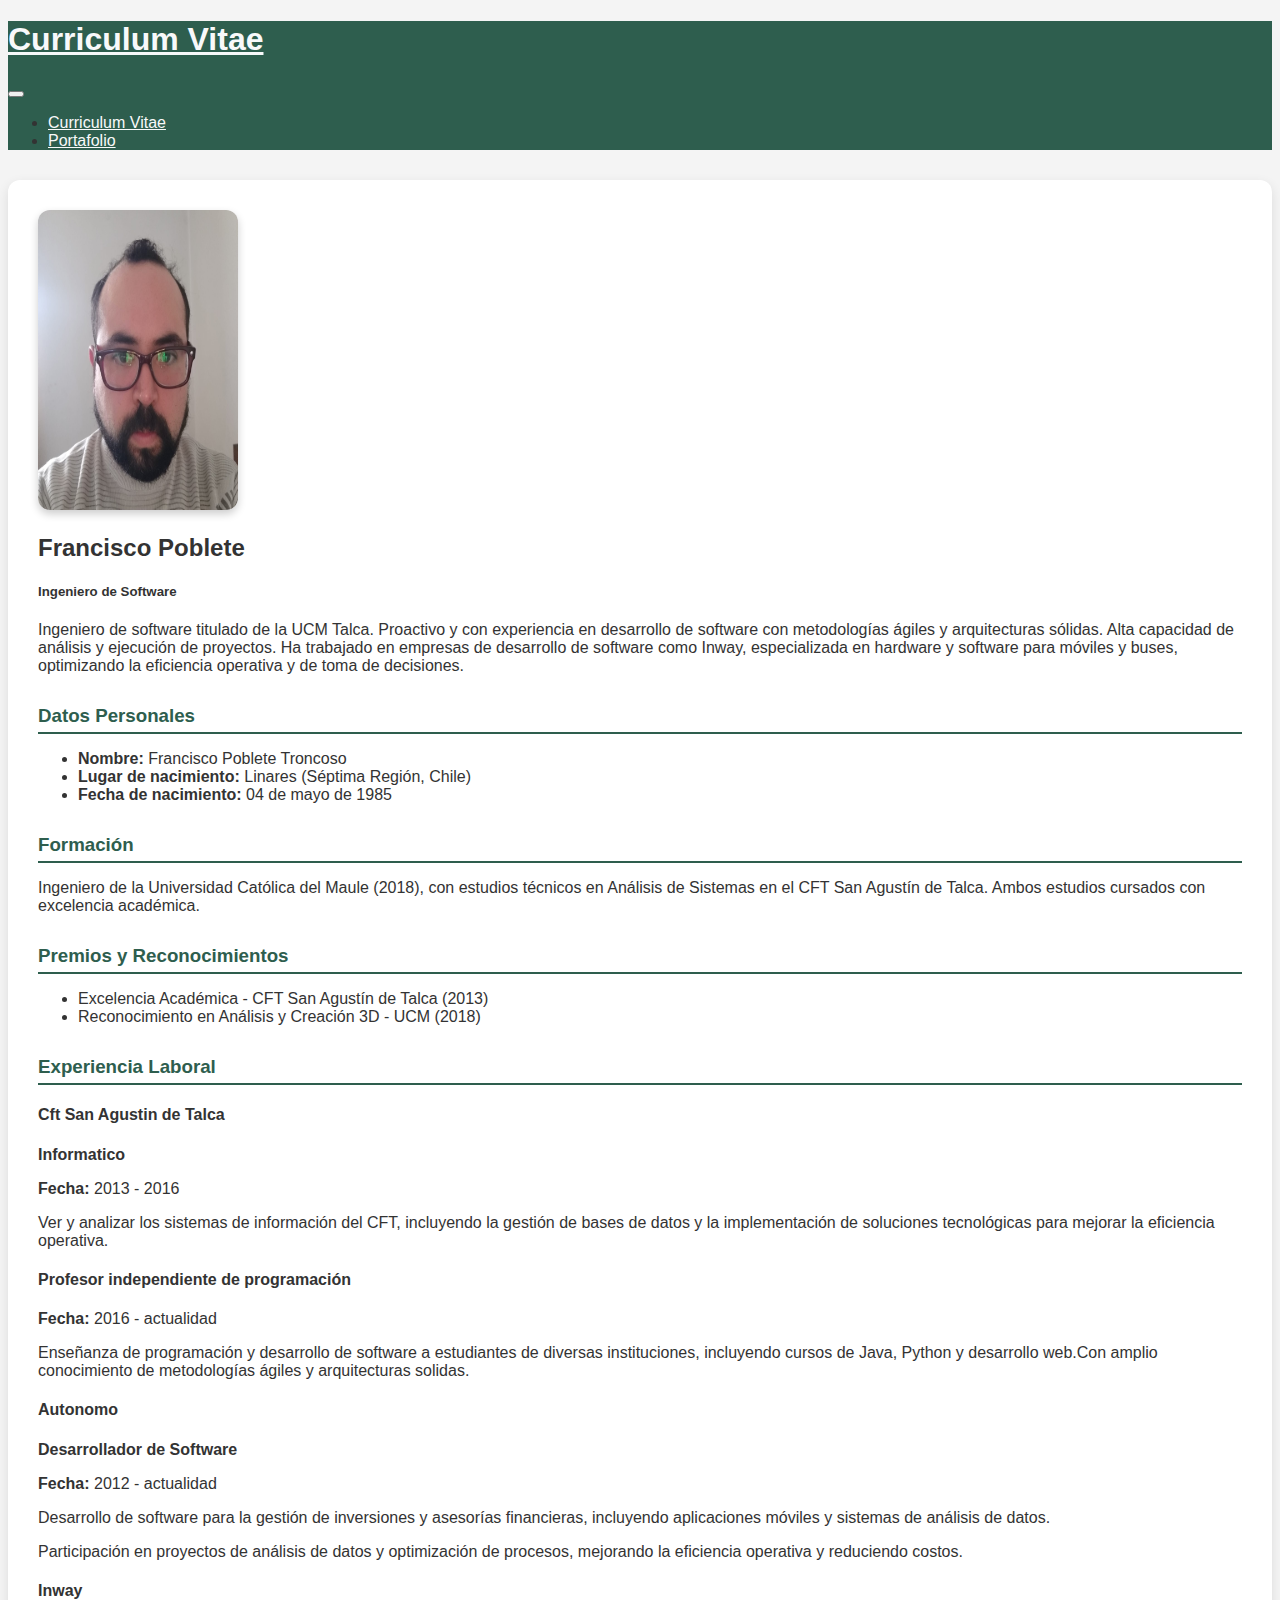
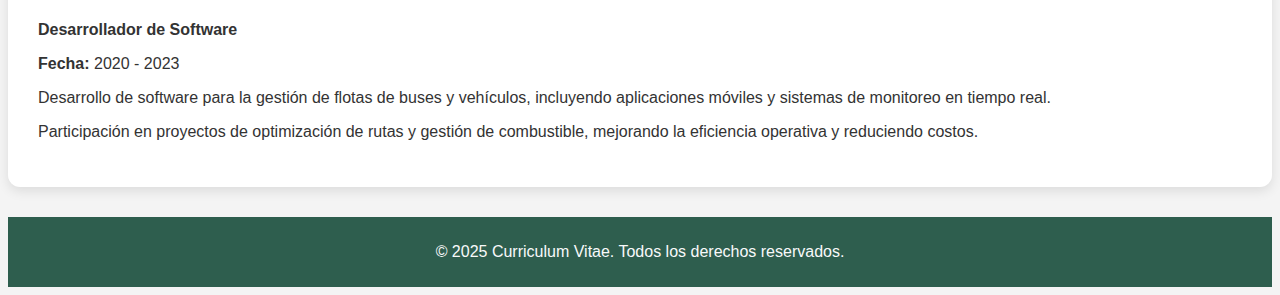
<file: index.html>
<!DOCTYPE html>
<html lang="en">
<head>
    <meta charset="UTF-8">
    <meta name="viewport" content="width=device-width, initial-scale=1.0">
    <link rel="preconnect" href="https://fonts.googleapis.com">
    <link rel="preconnect" href="https://fonts.gstatic.com" crossorigin>
    <link href="https://fonts.googleapis.com/css2?family=Raleway:wght@400;700&display=swap" rel="stylesheet">
    <link href="https://cdn.jsdelivr.net/npm/bootstrap@5.1.3/dist/css/bootstrap.min.css" rel="stylesheet"
        integrity="sha384-1BmE4kWBq78iYhFldvKuhfTAU6auU8tT94WrHftjDbrCEXSU1oBoqyl2QvZ6jIW3" crossorigin="anonymous">
    <link rel="stylesheet" href="https://cdnjs.cloudflare.com/ajax/libs/font-awesome/5.9.0/css/all.min.css"
    integrity="sha512-q3eWabyZPc1XTCmF+8/LuE1ozpg5xxn7iO89yfSOd5/oKvyqLngoNGsx8jq92Y8eXJ/IRxQbEC+FGSYxtk2oiw=="
    crossorigin="anonymous" referrerpolicy="no-referrer" />
    <link rel="stylesheet" href="assets/css/style.css">
    <title>Prueba 1</title>
</head>
<body>

    <nav class="navbar navbar-expand-lg navbar-custom">
        <div class="container">
          <a class="navbar-brand" href="#">    <h1>Curriculum Vitae</h1></a>
          <button class="navbar-toggler" type="button" data-bs-toggle="collapse" data-bs-target="#navbarNav">
            <span class="navbar-toggler-icon" style="filter: invert(1);"></span>
          </button>
          <div class="collapse navbar-collapse" id="navbarNav">
            <ul class="navbar-nav ms-auto">
              <li class="nav-item">
                <a class="nav-link" href="index.html">Curriculum Vitae</a>
              </li>
              <li class="nav-item">
                <a class="nav-link" href="portafolio.html">Portafolio</a>
              </li>
            </ul>
          </div>
        </div>
      </nav>
    
      <div class="container cv-container">
        <div class="row align-items-center">
          <div class="col-md-4 text-center">
            <img src="./assets/img/fco.jpg" alt="Francisco" width="200" height="300" class="profile-img">
          </div>
          <div class="col-md-8">
            <h2 class="mb-2">Francisco Poblete</h2>
            <h5 class="text-muted">Ingeniero de Software</h5>
            <p class="mt-3">
              Ingeniero de software titulado de la UCM Talca. Proactivo y con experiencia en desarrollo de software con
              metodologías ágiles y arquitecturas sólidas. Alta capacidad de análisis y ejecución de proyectos.
              Ha trabajado en empresas de desarrollo de software como Inway, especializada en hardware y software para móviles y buses,
              optimizando la eficiencia operativa y de toma de decisiones.
            </p>
          </div>
        </div>
    
        <h3 class="section-title">Datos Personales</h3>
        <ul>
          <li><strong>Nombre:</strong> Francisco Poblete Troncoso</li>
          <li><strong>Lugar de nacimiento:</strong> Linares (Séptima Región, Chile)</li>
          <li><strong>Fecha de nacimiento:</strong> 04 de mayo de 1985</li>
        </ul>
    
        <h3 class="section-title">Formación</h3>
        <p>
          Ingeniero de la Universidad Católica del Maule (2018), con estudios técnicos en Análisis de Sistemas en el
          CFT San Agustín de Talca. Ambos estudios cursados con excelencia académica.
        </p>
    
        <h3 class="section-title">Premios y Reconocimientos</h3>
        <ul>
          <li>Excelencia Académica - CFT San Agustín de Talca (2013)</li>
          <li>Reconocimiento en Análisis y Creación 3D - UCM (2018)</li>
        </ul>
        <h3 class="section-title">Experiencia Laboral</h3>
        <div class="experience">
            <h4>Cft San Agustin de Talca</h4>
            <p><strong>Informatico</strong></p>
            <p><strong>Fecha:</strong> 2013 - 2016</p>
            <p>
              Ver y analizar los sistemas de información del CFT, incluyendo la gestión de bases de datos y la
              implementación de soluciones tecnológicas para mejorar la eficiencia operativa.
            </p>
        </div>
        <div class="experience">
            <h4>Profesor independiente de programación</h4>
            <p><strong>Fecha:</strong> 2016 - actualidad</p>
            <p>
              Enseñanza de programación y desarrollo de software a estudiantes de diversas instituciones, incluyendo
              cursos de Java, Python y desarrollo web.Con amplio conocimiento de metodologías ágiles y arquitecturas solidas.
            </p>
          </div>
        <div class="experience">
            <h4>Autonomo</h4>
          <p><strong>Desarrollador de Software</strong></p>
          <p><strong>Fecha:</strong> 2012 - actualidad</p>
          <p>
            Desarrollo de software para la gestión de inversiones y asesorías financieras, incluyendo aplicaciones
            móviles y sistemas de análisis de datos.
          </p>
          <p>
            Participación en proyectos de análisis de datos y optimización de procesos, mejorando la eficiencia
            operativa y reduciendo costos.
          </p>
        </div>
        <div class="experience">
          <h4>Inway</h4>
          <p><strong>Desarrollador de Software</strong></p>
          <p><strong>Fecha:</strong> 2020 - 2023</p>
          <p>
            Desarrollo de software para la gestión de flotas de buses y vehículos, incluyendo aplicaciones móviles y
            sistemas de monitoreo en tiempo real.
          </p>
          <p>
            Participación en proyectos de optimización de rutas y gestión de combustible, mejorando la eficiencia
            operativa y reduciendo costos.
          </p>
        </div>
       

      </div>
    
        
      <footer class="footer">
        <p>© 2025 Curriculum Vitae. Todos los derechos reservados.</p>
      </footer>
    

</body>
</html>
</file>
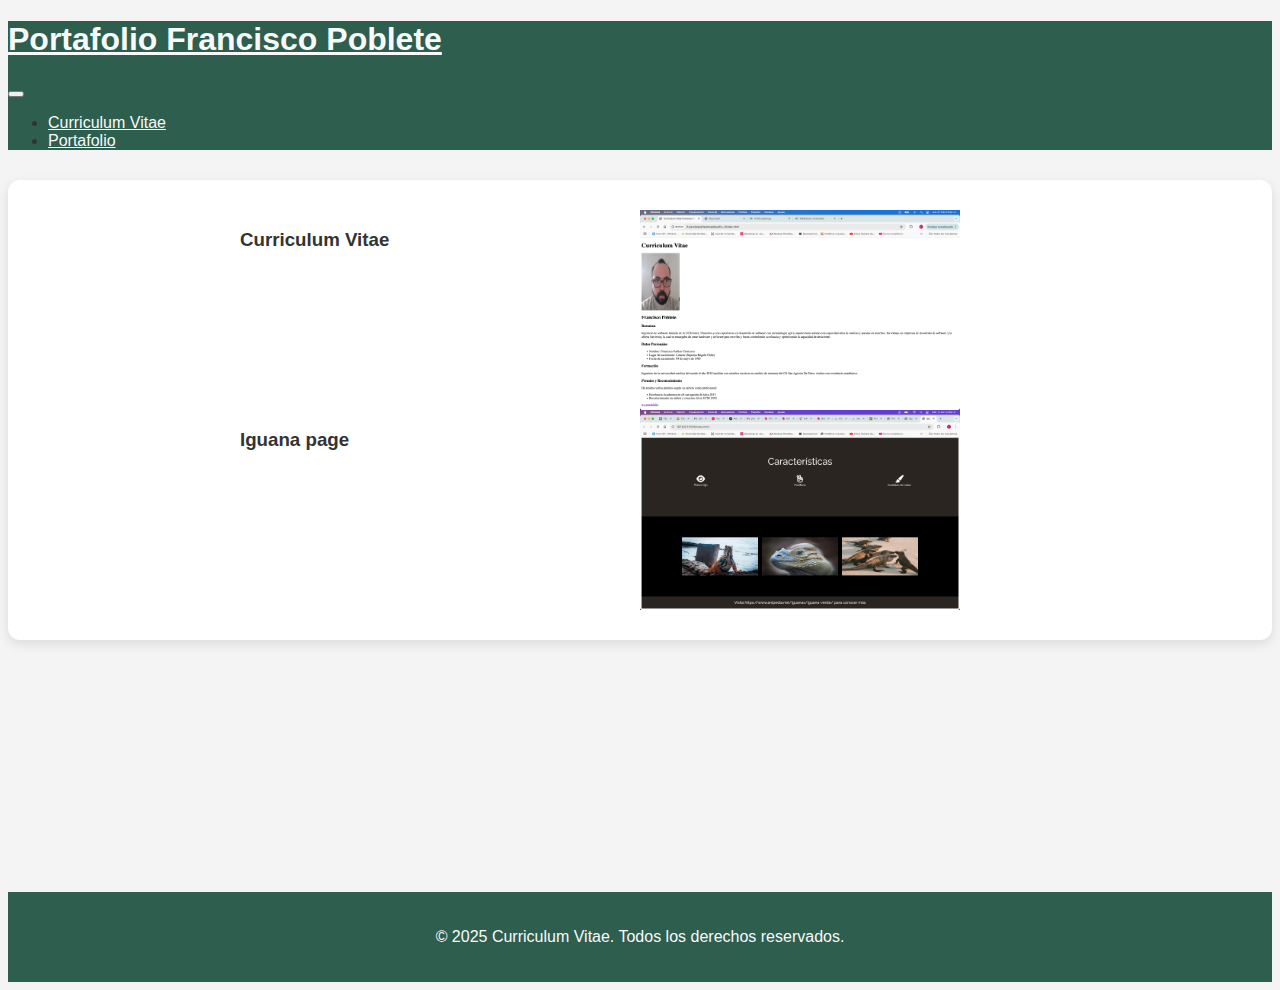
<file: portafolio.html>
<!DOCTYPE html>
<html lang="en">
<head>
    <meta charset="UTF-8">
    <meta name="viewport" content="width=device-width, initial-scale=1.0">
    <link rel="preconnect" href="https://fonts.googleapis.com">
    <link rel="preconnect" href="https://fonts.gstatic.com" crossorigin>
    <link href="https://fonts.googleapis.com/css2?family=Raleway:wght@400;700&display=swap" rel="stylesheet">
    <link href="https://cdn.jsdelivr.net/npm/bootstrap@5.1.3/dist/css/bootstrap.min.css" rel="stylesheet"
        integrity="sha384-1BmE4kWBq78iYhFldvKuhfTAU6auU8tT94WrHftjDbrCEXSU1oBoqyl2QvZ6jIW3" crossorigin="anonymous">
    <link rel="stylesheet" href="https://cdnjs.cloudflare.com/ajax/libs/font-awesome/5.9.0/css/all.min.css"
    integrity="sha512-q3eWabyZPc1XTCmF+8/LuE1ozpg5xxn7iO89yfSOd5/oKvyqLngoNGsx8jq92Y8eXJ/IRxQbEC+FGSYxtk2oiw=="
    crossorigin="anonymous" referrerpolicy="no-referrer" />
    <link rel="stylesheet" href="assets/css/style.css">
    <title>Prueba 1</title>
</head>
<body>

    <nav class="navbar navbar-expand-lg navbar-custom">
        <div class="container">
          <a class="navbar-brand" href="#">    <h1>Portafolio Francisco Poblete</h1></a>
          <button class="navbar-toggler" type="button" data-bs-toggle="collapse" data-bs-target="#navbarNav">
            <span class="navbar-toggler-icon" style="filter: invert(1);"></span>
          </button>
          <div class="collapse navbar-collapse" id="navbarNav">
            <ul class="navbar-nav ms-auto">
              <li class="nav-item">
                <a class="nav-link" href="index.html">Curriculum Vitae</a>
              </li>
              <li class="nav-item">
                <a class="nav-link" href="portafolio.html">Portafolio</a>
              </li>
            </ul>
          </div>
        </div>
      </nav>
    
      <div class="container cv-container">
        <div class="row align-items-center">
            <section class="portafolio">
                <div class="columnas_portafolio">
                    <div class="col">
                        <h3>Curriculum Vitae</h3>
                        
                    </div>
                        
                    <div class="col">
                        <img src="./assets/img/portafolio.png" class="imagen_galeria_2">
                    </div>
                </div>
                <div class="columnas_portafolio">
                    <div class="col">
                        <h3>Iguana page</h3>
                        
                    </div>
                        
                    <div class="col">
                        <img src="./assets/img/iguana_page.png" class="imagen_galeria_2">
                    </div>
                </div>
            </section> 
        </div>
      </div>
    

      <footer class="footer_dos">
        <p>© 2025 Curriculum Vitae. Todos los derechos reservados.</p>
      </footer>

    



</body>
</html>
</file>
<file: assets/css/style.css>
body {
    font-family: 'Segoe UI', sans-serif;
    background-color: #f4f4f4;
    color: #333;
  }

  .navbar-custom {
    background-color: #2e5e4e;
  }

  .navbar-custom .navbar-brand,
  .navbar-custom .nav-link {
    color: #f8f9fa;
  }

  .navbar-custom .nav-link:hover {
    color: #c9e4ca;
  }

  .profile-img {
    border-radius: 12px;
    box-shadow: 0 4px 8px rgba(0,0,0,0.2);
  }

  .section-title {
    border-bottom: 2px solid #2e5e4e;
    padding-bottom: 5px;
    margin-top: 30px;
    margin-bottom: 15px;
    color: #2e5e4e;
  }

  .cv-container {
    background-color: #fff;
    padding: 30px;
    border-radius: 12px;
    box-shadow: 0 4px 12px rgba(0, 0, 0, 0.1);
    margin-top: 30px;
  }

  .footer {
    background-color: #2e5e4e;
    color: #f8f9fa;
    padding: 10px 0;
    text-align: center;
    margin-top: 30px;
  }

  /* fin de index */

  /* principio de portafolio */

  .portafolio-box{
    background-color: #fff;
    border-radius: 12px;
    box-shadow: 0 4px 12px rgba(0, 0, 0, 0.1);
    padding: 20px;
    margin-bottom: 20px;
  }

  .imagen-box{
    width: 100%;
    height: 200px;
    display: flex;
    justify-content: right;
    align-items: right;
    float: right;
    border-radius: 12px;
    overflow: hidden;
    position: relative;
  }

  .columnas_portafolio {
    display: flex;
    justify-content: center;

}


.col {
  
    width: 400px;
    height: 200px;
    display: flex;


}

.izquierda {
    width: 300px;
    height: 250px;
    color: black;
    letter-spacing: 0px;
    font-size: 1rem;
    font-family: "Raleway";
    display: flex;
    align-items: center;
    float: left;
}

.footer_dos {
    background-color: #2e5e4e;
    color: #f8f9fa;
    padding: 20px 0;
    text-align: center;
    margin-top: 252px;
  }
</file>
